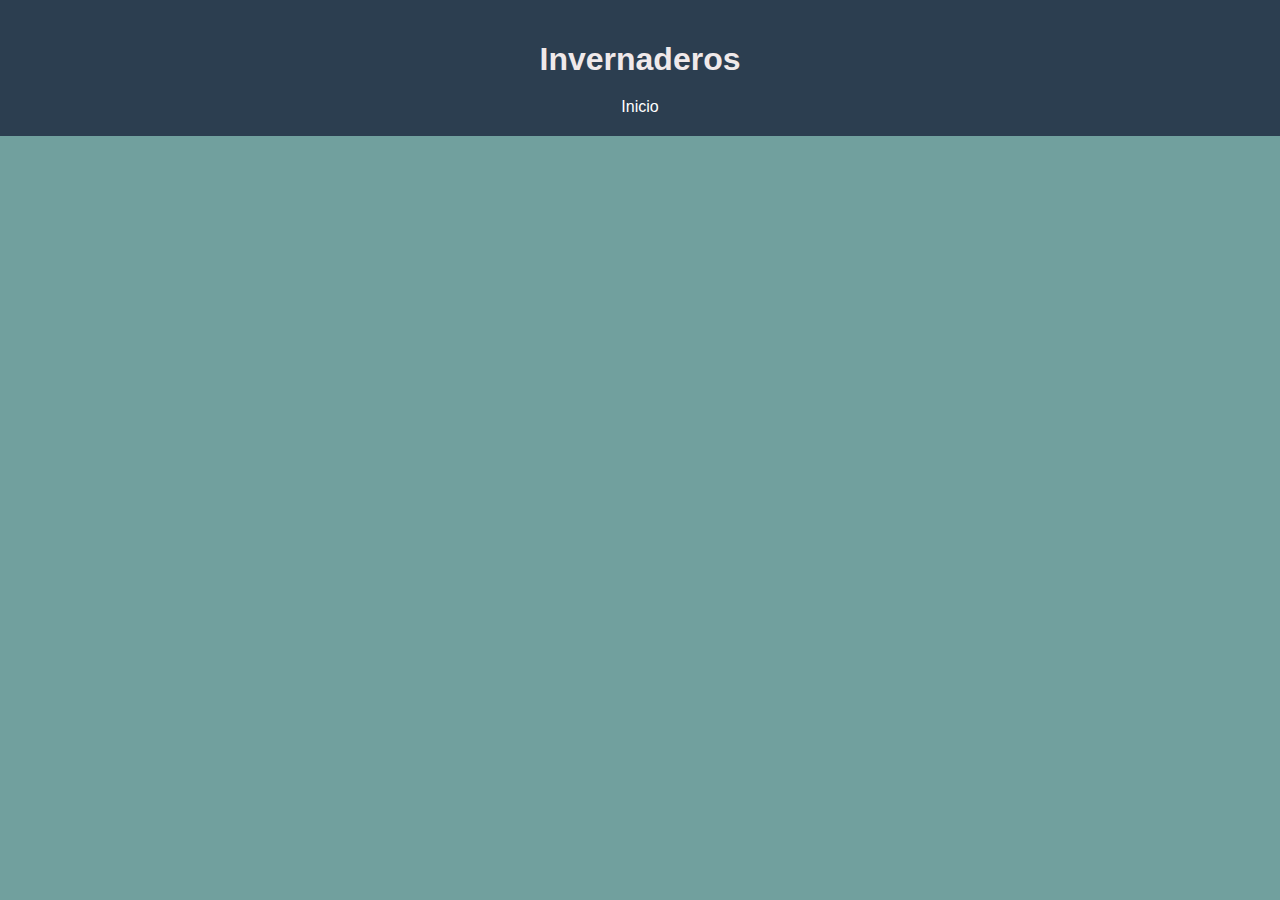
<file: html/control.html>
<!DOCTYPE html>
<html lang="en">
<head>
    <meta charset="UTF-8">
    <meta name="viewport" content="width=device-width, initial-scale=1.0">
    <link rel="stylesheet" href="/css/control.css">
    <title>Invernaderos</title>
</head>
<body>
    <header>
        <h1>Invernaderos</h1>
        <nav>
            <ul>
                <li><a href="/index.html">Inicio</a></li>
            </ul>
        </nav>
    </header>

    <main></main>

    <script src="/js/control.js"></script>
</body>
</html>
</file>
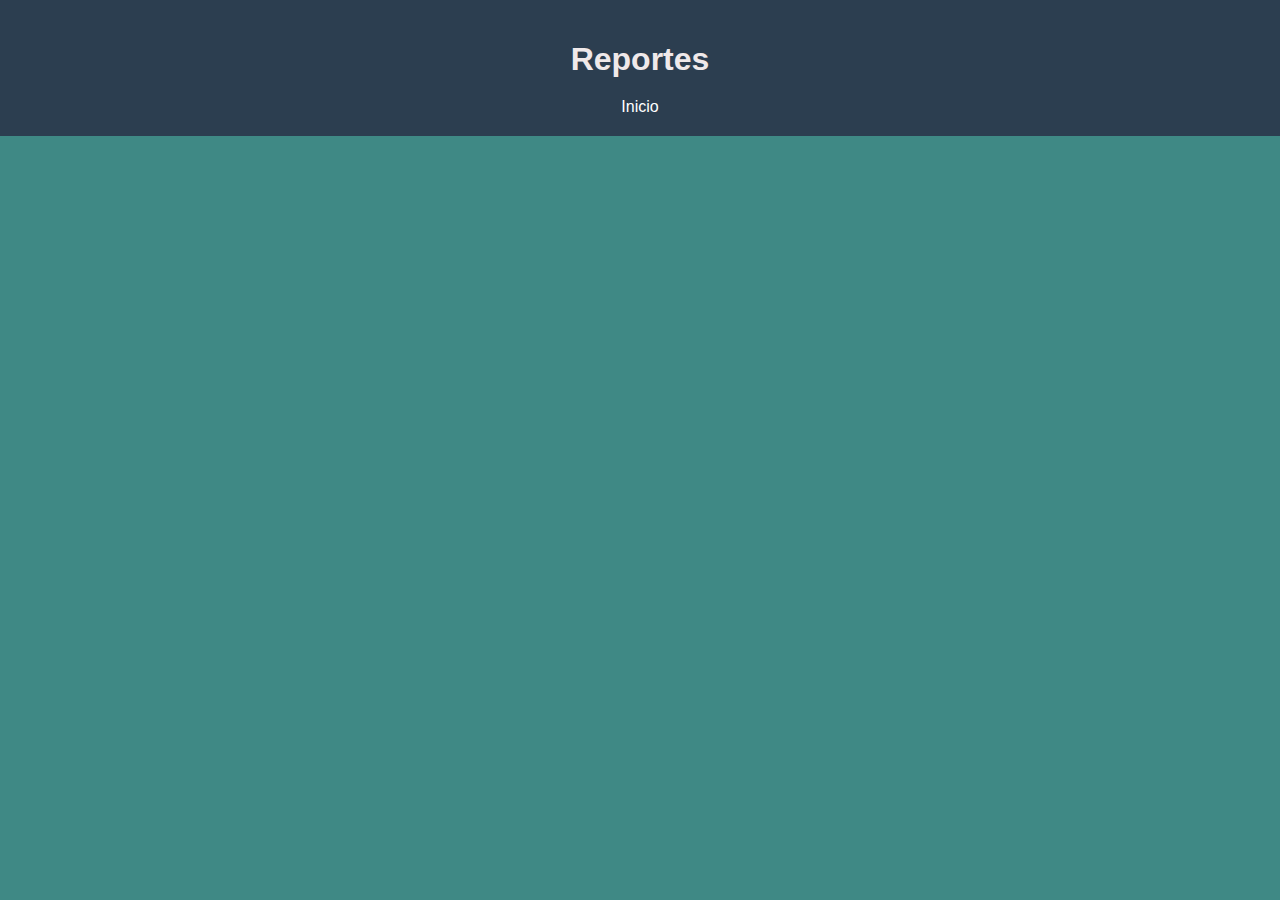
<file: html/reporte.html>
<!DOCTYPE html>
<html lang="en">
<head>
    <meta charset="UTF-8">
    <meta name="viewport" content="width=device-width, initial-scale=1.0">
    <link rel="stylesheet" href="/css/reporte.css">
    <title>Reportes</title>
</head>
<body>
    <header>
        <h1>Reportes</h1>
        <nav>
            <ul>
                <li><a href="/index.html">Inicio</a></li>
            </ul>
        </nav>
    </header>

    <main></main>

    <script src="/js/reporte.js"></script>
</body>
</html>
</file>
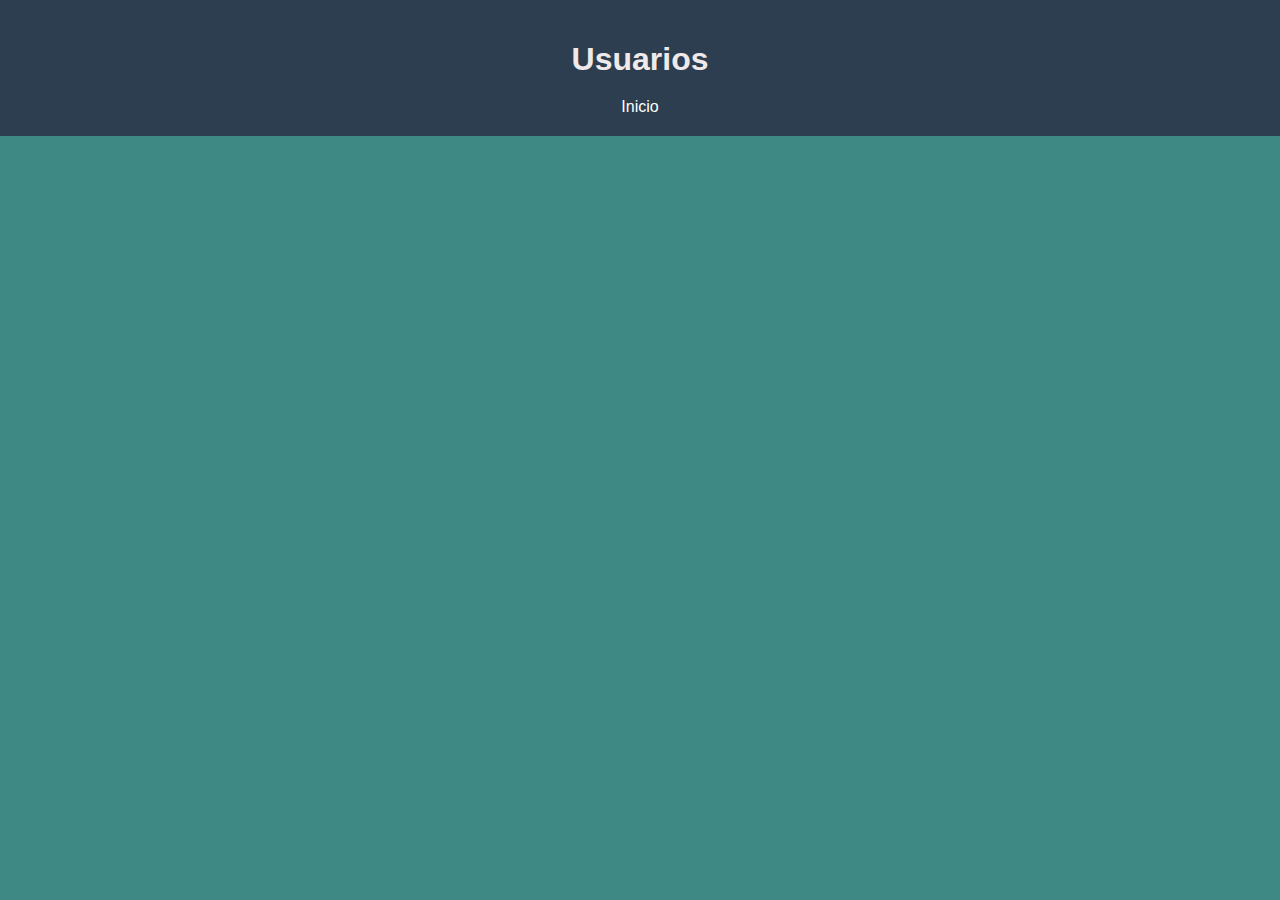
<file: html/usuario.html>
<!DOCTYPE html>
<html lang="en">
<head>
    <meta charset="UTF-8">
    <meta name="viewport" content="width=device-width, initial-scale=1.0">
    <link rel="stylesheet" href="/css/usuario.css">
    <title>Usuarios</title>
</head>
<body>
    <header>
        <h1>Usuarios</h1>
        <nav>
            <ul>
                <li><a href="/index.html">Inicio</a></li>
            </ul>
        </nav>
    </header>

    <main></main>

    <script src="/js/usuario.js"></script>
</body>
</html>
</file>
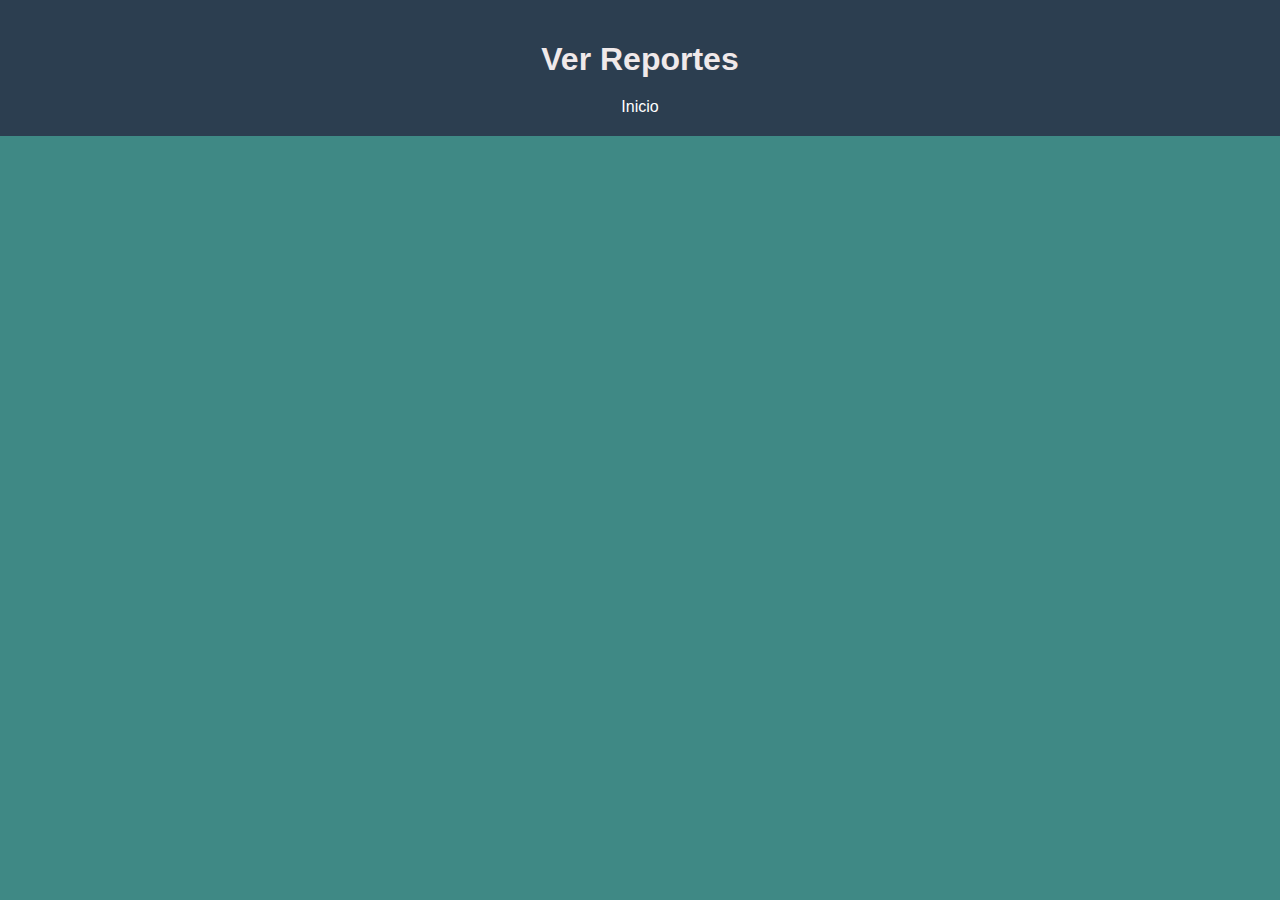
<file: html/verReporte.html>
<!DOCTYPE html>
<html lang="en">
<head>
    <meta charset="UTF-8">
    <meta name="viewport" content="width=device-width, initial-scale=1.0">
    <link rel="stylesheet" href="/css/verReporte.css">
    <title>Ver Reportes</title>
</head>
<body>
    <header>
        <h1>Ver Reportes</h1>
        <nav>
            <ul>
                <li><a href="/index.html">Inicio</a></li>
            </ul>
        </nav>
    </header>

    <main></main>

    <script src="/js/verReporte.js"></script>
</body>
</html>
</file>
<file: css/control.css>
body {
    font-family: Arial, sans-serif;
    background-color: #71a09e; /* Cambio de color de fondo */
    margin: 0;
    color: rgb(240, 233, 234);
    padding: 20px;
    padding: 0; /* Eliminar padding */
}

header {
    background-color: #2c3e50; /* Azul oscuro */
    padding: 20px 0; /* Añadir padding para espacio interno */
    text-align: center;
    width: 100%; /* Abarcar todo el ancho de la pantalla */
}

nav {
    margin-top: 10px; /* Agregar margen al navbar */
}

nav ul {
    list-style-type: none;
    margin: 0;
    padding: 0;
    text-align: center; /* Centrar los elementos del navbar */
}

nav ul li {
    display: inline;
}

nav ul li a {
    color: #fff; /* Texto blanco */
    text-decoration: none;
    padding: 10px 20px;
}

nav ul li a:hover {
    background-color: #34495e; /* Azul más oscuro al pasar el cursor */
}

h1 {
    text-align: center;
    margin-bottom: 20px;
}

main {
    display: flex;
    flex-wrap: wrap;
    justify-content: center;
}

article {
    background-color: #87CEEB; /* Azul cielo */
    padding: 20px;
    margin: 20px;
    border-radius: 8px;
    box-shadow: 0 0 10px rgba(0, 0, 0, 0.1);
    transition: transform 0.3s ease-in-out, background-color 0.3s ease-in-out; /* Agregamos la transición para el cambio de color */
}

article:hover {
    transform: translateY(-5px); /* Levantar ligeramente al pasar el cursor */
    background-color: #6CA6CD; /* Cambiar el color al azul cielo más oscuro */
}

h2 {
    color: #3c40c6; /* Azul oscuro */
}

p {
    color: #e74c3c; /* Rojo */
}
</file>
<file: css/reporte.css>
body {
    font-family: Arial, sans-serif;
    background-color: #3f8985;
    margin: 0;
    color: rgb(240, 233, 234);
    padding: 20px;
    padding: 0; /* Eliminar padding */
}
header {
    background-color: #2c3e50; /* Azul oscuro */
    padding: 20px 0; /* Añadir padding para espacio interno */
    text-align: center;
    width: 100%; /* Abarcar todo el ancho de la pantalla */
}
nav {
    margin-top: 10px; /* Agregar margen al navbar */
}

nav ul {
    list-style-type: none;
    margin: 0;
    padding: 0;
    text-align: center; /* Centrar los elementos del navbar */
}

nav ul li {
    display: inline;
}

nav ul li a {
    color: #fff; /* Texto blanco */
    text-decoration: none;
    padding: 10px 20px;
}

nav ul li a:hover {
    background-color: #34495e; /* Azul más oscuro al pasar el cursor */
}
h1 {
    text-align: center;
    margin-bottom: 20px;
}

main {
    display: flex;
    flex-wrap: wrap;
    justify-content: center;
}

article {
    background-color: #87CEEB; /* Azul cielo */
    padding: 20px;
    margin: 20px;
    border-radius: 8px;
    box-shadow: 0 0 10px rgba(0, 0, 0, 0.1);
    transition: transform 0.3s ease-in-out, background-color 0.3s ease-in-out; /* Agregamos la transición para el cambio de color */
}

article:hover {
    transform: translateY(-5px); /* Levantar ligeramente al pasar el cursor */
    background-color: #6CA6CD; /* Cambiar el color al azul cielo más oscuro */
}

h2 {
    color: #3c40c6; /* Azul oscuro */
}

p {
    color: #e74c3c; /* Rojo */
}
</file>
<file: css/usuario.css>
body {
    font-family: Arial, sans-serif;
    background-color: #3f8985;
    margin: 0;
    color: rgb(240, 233, 234);
    padding: 20px;
    padding: 0; /* Eliminar padding */
}
header {
    background-color: #2c3e50; /* Azul oscuro */
    padding: 20px 0; /* Añadir padding para espacio interno */
    text-align: center;
    width: 100%; /* Abarcar todo el ancho de la pantalla */
}

nav {
    margin-top: 10px; /* Agregar margen al navbar */
}

nav ul {
    list-style-type: none;
    margin: 0;
    padding: 0;
    text-align: center; /* Centrar los elementos del navbar */
}

nav ul li {
    display: inline;
}

nav ul li a {
    color: #fff; /* Texto blanco */
    text-decoration: none;
    padding: 10px 20px;
}

nav ul li a:hover {
    background-color: #34495e; /* Azul más oscuro al pasar el cursor */
}
h1 {
    text-align: center;
    margin-bottom: 20px;
}

main {
    display: flex;
    flex-wrap: wrap;
    justify-content: center;
}

article {
    background-color: #87CEEB; /* Azul cielo */
    padding: 20px;
    margin: 20px;
    border-radius: 8px;
    box-shadow: 0 0 10px rgba(0, 0, 0, 0.1);
    transition: transform 0.3s ease-in-out, background-color 0.3s ease-in-out; /* Agregamos la transición para el cambio de color */
}

article:hover {
    transform: translateY(-5px); /* Levantar ligeramente al pasar el cursor */
    background-color: #6CA6CD; /* Cambiar el color al azul cielo más oscuro */
}

h2 {
    color: #3c40c6; /* Azul oscuro */
}

p {
    color: #e74c3c; /* Rojo */
}
</file>
<file: css/verReporte.css>
body {
    font-family: Arial, sans-serif;
    background-color: #3f8985;
    margin: 0;
    color: rgb(240, 233, 234);
    padding: 0; /* Eliminar padding */
}

header {
    background-color: #2c3e50; /* Azul oscuro */
    padding: 20px 0; /* Añadir padding para espacio interno */
    text-align: center;
    width: 100%; /* Abarcar todo el ancho de la pantalla */
}

nav {
    margin-top: 10px; /* Agregar margen al navbar */
}

nav ul {
    list-style-type: none;
    margin: 0;
    padding: 0;
    text-align: center; /* Centrar los elementos del navbar */
}

nav ul li {
    display: inline;
}

nav ul li a {
    color: #fff; /* Texto blanco */
    text-decoration: none;
    padding: 10px 20px;
}

nav ul li a:hover {
    background-color: #34495e; /* Azul más oscuro al pasar el cursor */
}

h1 {
    text-align: center;
    margin-bottom: 20px;
}

main {
    display: flex;
    flex-wrap: wrap;
    justify-content: center;
}

article {
    background-color: #87CEEB; /* Azul cielo */
    padding: 20px;
    margin: 20px;
    border-radius: 8px;
    box-shadow: 0 0 10px rgba(0, 0, 0, 0.1);
    transition: transform 0.3s ease-in-out, background-color 0.3s ease-in-out; /* Agregamos la transición para el cambio de color */
}

article:hover {
    transform: translateY(-5px); /* Levantar ligeramente al pasar el cursor */
    background-color: #6CA6CD; /* Cambiar el color al azul cielo más oscuro */
}

h2 {
    color: #3c40c6; /* Azul oscuro */
}

p {
    color: #e74c3c; /* Rojo */
}
</file>
